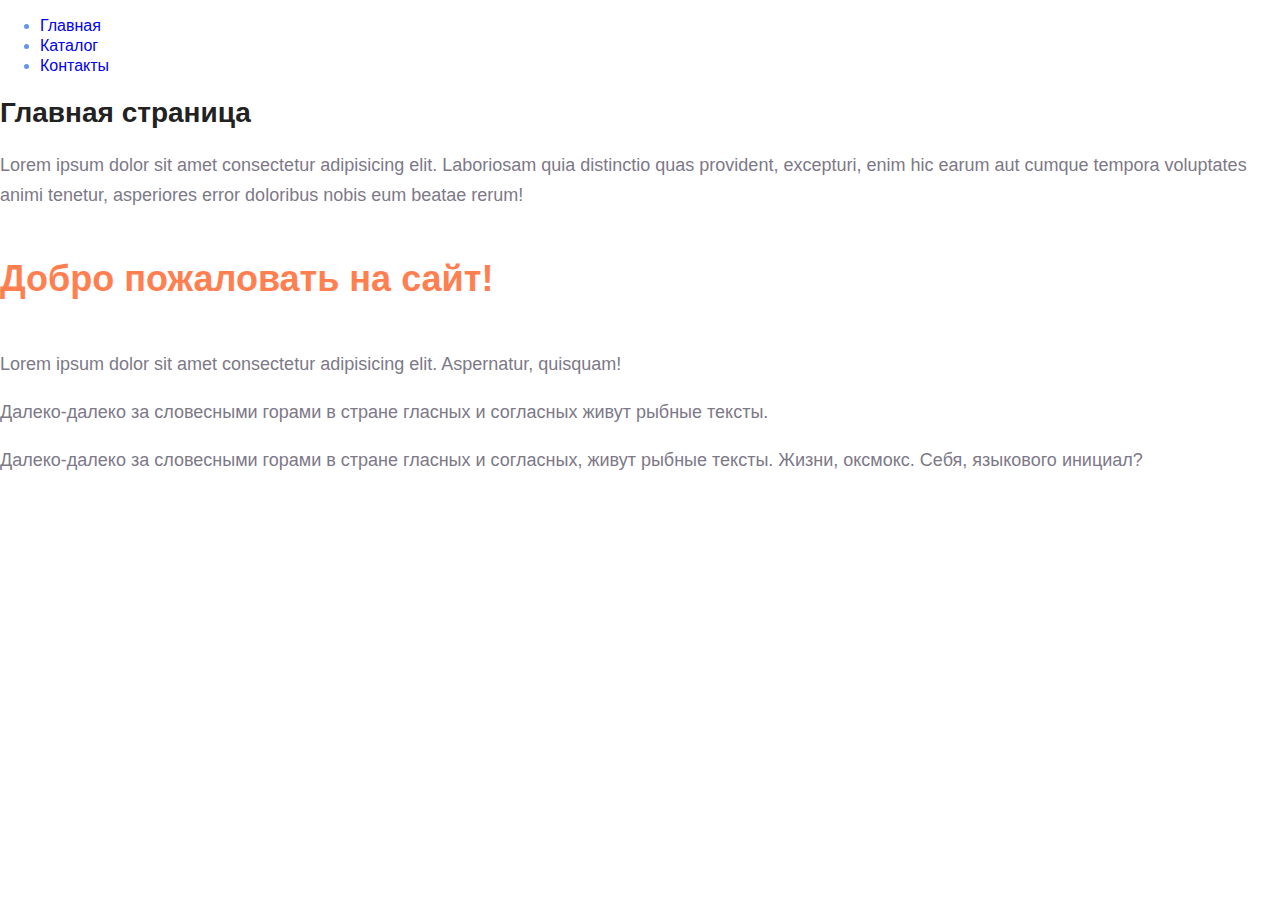
<file: index.html>
<!DOCTYPE html>
<html lang="en">
	<head>
		<meta charset="UTF-8" />
		<meta name="viewport" content="width=device-width, initial-scale=1.0" />
		<link rel="stylesheet" href="./style.css">
		<title>Главная</title>
	</head>
	<body>
		<ul>
			<li class="link" ><a href="#">Главная</a></li>
			<li class="link" ><a href="./catalog/catalog.html">Каталог</a></li>
			<li class="link" ><a href="./contacts.html">Контакты</a></li>
		</ul>
		<h1 class="header" >Главная страница</h1>
    <p class="par">Lorem ipsum dolor sit amet consectetur adipisicing elit. Laboriosam quia distinctio quas provident, excepturi, enim hic earum aut cumque tempora voluptates animi tenetur, asperiores error doloribus nobis eum beatae rerum!</p>
    <h2 class="section">Добро пожаловать на сайт!</h2>
    <p class="par">Lorem ipsum dolor sit amet consectetur adipisicing elit. Aspernatur, quisquam!</p>
    <p class="par">Далеко-далеко за словесными горами в стране гласных и согласных живут рыбные тексты.</p>
    <p class="par">Далеко-далеко за словесными горами в стране гласных и согласных, живут рыбные тексты. Жизни, оксмокс. Себя, языкового инициал?</p>
	</body>
</html>
</file>
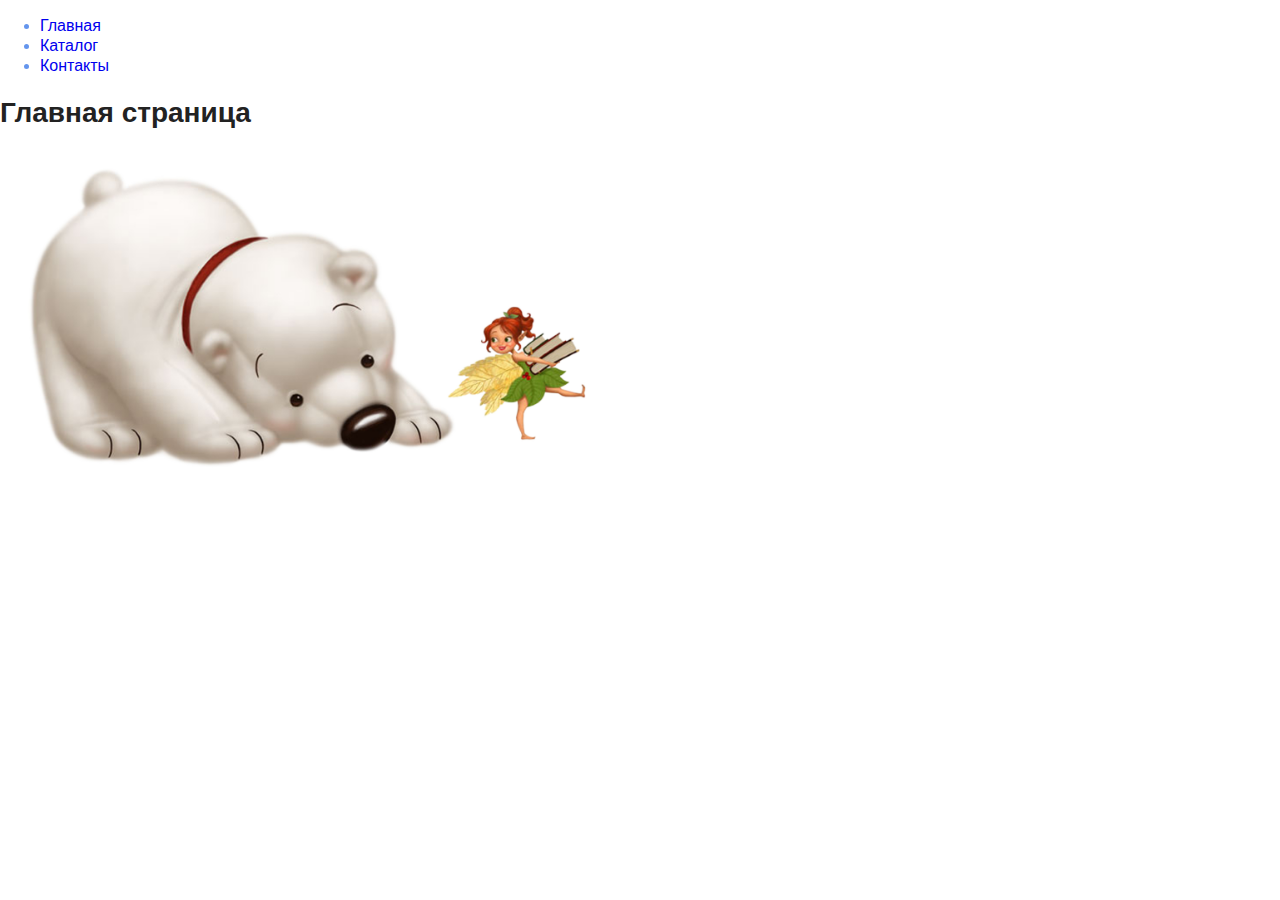
<file: contacts.html>
<!DOCTYPE html>
<html lang="en">
<head>
  <meta charset="UTF-8">
  <meta name="viewport" content="width=device-width, initial-scale=1.0">
  <link rel="stylesheet" href="./style.css">
  <title>Контакты</title>
</head>
<body>
  <ul>
    <li class="link" ><a href="./index.html">Главная</a></li>
    <li class="link" ><a href="./catalog/catalog.html">Каталог</a></li>
    <li class="link" ><a href="#">Контакты</a></li>
  </ul>
  <h1 class="header" >Главная страница</h1>
  <img src="./img/img4.jpg" alt="МЕДВЕД" width="600">
</body>
</html>
</file>
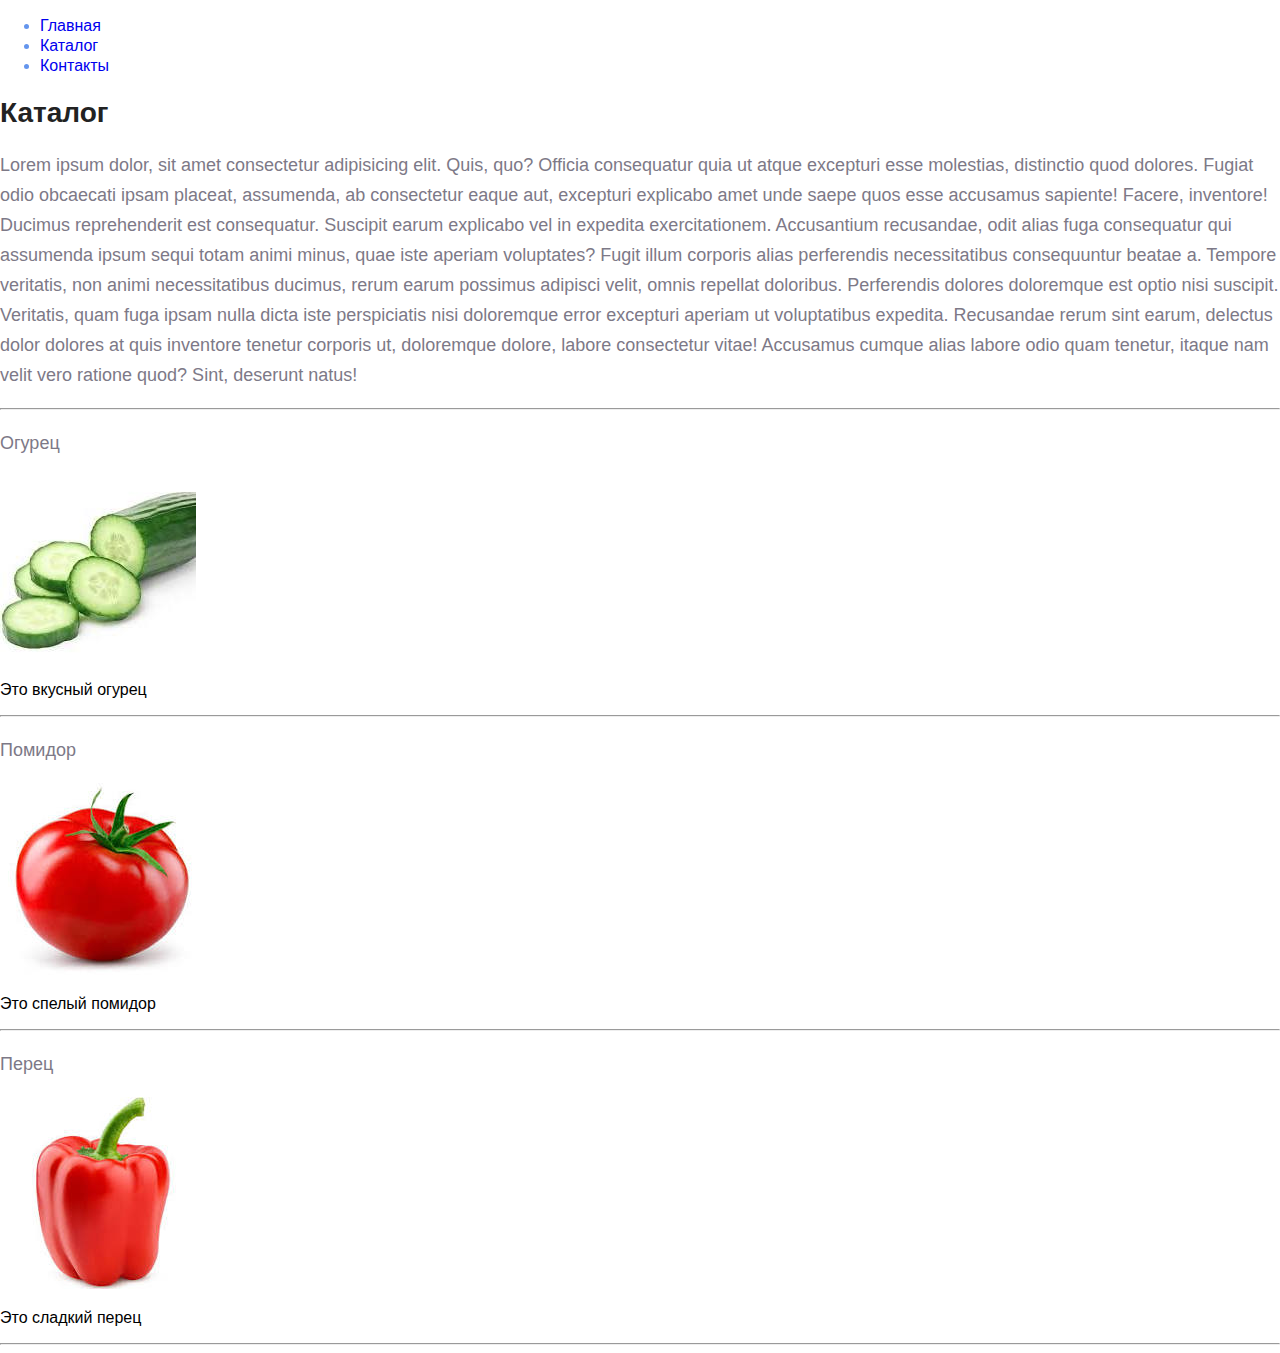
<file: catalog/catalog.html>
<!DOCTYPE html>
<html lang="en">
	<head>
		<meta charset="UTF-8" />
		<meta name="viewport" content="width=device-width, initial-scale=1.0" />
		<link rel="stylesheet" href="../style.css">
		<title>Каталог</title>
	</head>
	<body>
		<ul>
			<li class="link" ><a href="../index.html">Главная</a></li>
			<li class="link" ><a href="#">Каталог</a></li>
			<li class="link" ><a href="../contacts.html">Контакты</a></li>
		</ul>
		<h1 class="header">Каталог</h1>
		<p class="par" >
			Lorem ipsum dolor, sit amet consectetur adipisicing elit. Quis, quo?
			Officia consequatur quia ut atque excepturi esse molestias, distinctio
			quod dolores. Fugiat odio obcaecati ipsam placeat, assumenda, ab
			consectetur eaque aut, excepturi explicabo amet unde saepe quos esse
			accusamus sapiente! Facere, inventore! Ducimus reprehenderit est
			consequatur. Suscipit earum explicabo vel in expedita exercitationem.
			Accusantium recusandae, odit alias fuga consequatur qui assumenda ipsum
			sequi totam animi minus, quae iste aperiam voluptates? Fugit illum
			corporis alias perferendis necessitatibus consequuntur beatae a. Tempore
			veritatis, non animi necessitatibus ducimus, rerum earum possimus adipisci
			velit, omnis repellat doloribus. Perferendis dolores doloremque est optio
			nisi suscipit. Veritatis, quam fuga ipsam nulla dicta iste perspiciatis
			nisi doloremque error excepturi aperiam ut voluptatibus expedita.
			Recusandae rerum sint earum, delectus dolor dolores at quis inventore
			tenetur corporis ut, doloremque dolore, labore consectetur vitae!
			Accusamus cumque alias labore odio quam tenetur, itaque nam velit vero
			ratione quod? Sint, deserunt natus!
		</p>
    <hr>
    <b><p class="par">Огурец</p></b>
		<img src="../img/img1.jfif" alt="огрурец" title="Огурец" />
		<p>Это вкусный огурец</p>
    <hr>
    <b><p class="par">Помидор</p></b>
    <img src="../img/img2.jfif" alt="огрурец" title="Огурец" />
		<p>Это спелый помидор</p>
    <hr>
    <b><p class="par">Перец</p></b>
    <img src="../img/img3.jfif" alt="огрурец" title="Огурец" />
		<p>Это сладкий перец</p>
    <hr>
	</body>
</html>
</file>
<file: style.css>
a {
	text-decoration: none;
}

body {
	font-family: Arial, sans-serif;
	margin: 0;
}

.link {
	color: cornflowerblue;
	font-size: 16px;
	line-height: 20px;
}

.header {
	color: #222222;
	font-size: 28px;
	line-height: 36px;
	font-weight: 700;
}

.par {
	font-weight: 300;
	font-size: 18px;
	line-height: 30px;
	color: #7d7987;
}

.section {
	color: coral;
	font-weight: 700;
	font-size: 36px;
	line-height: 80px;
}
</file>
